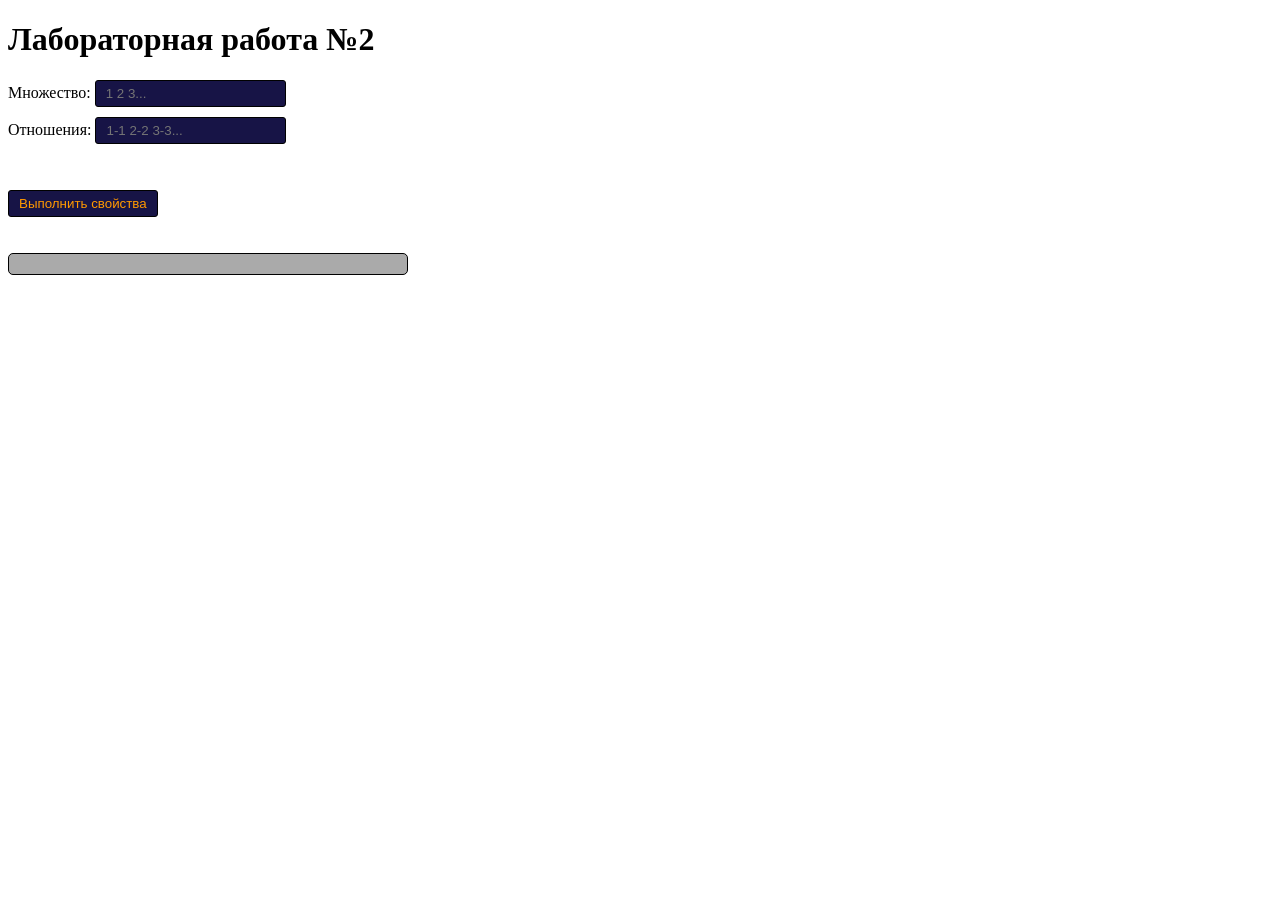
<file: labs/ml-2/index.html>
<!DOCTYPE html>
<html lang="en">

<head>
    <meta charset="UTF-8">
    <meta http-equiv="X-UA-Compatible" content="IE=edge">
    <meta name="viewport" content="width=device-width, initial-scale=1.0">
    <title>Laba-2</title>
    <link rel="stylesheet" href="css/style.css">
</head>

<body>
        <h1>Лабораторная работа №2</h1>
        <form class="form" action="" method="POST" onSubmit="javascript: return getData(this)">
            Множество:
            <input type="text" name="mas1" id="id_mas1" value="" placeholder="1 2 3..."> <br>
            Отношения:
            <input type="text" name="mas2" id="id_mas2" placeholder="1-1 2-2 3-3..."> <br>
            <br>
            <br>
            <input class="btn" onclick="main()" type="submit" value="Выполнить свойства">
        </form>
        <br><br>
        <div id="result">


        </div>
</body>
<script src="scripts/main.js"></script>

</html>
</file>
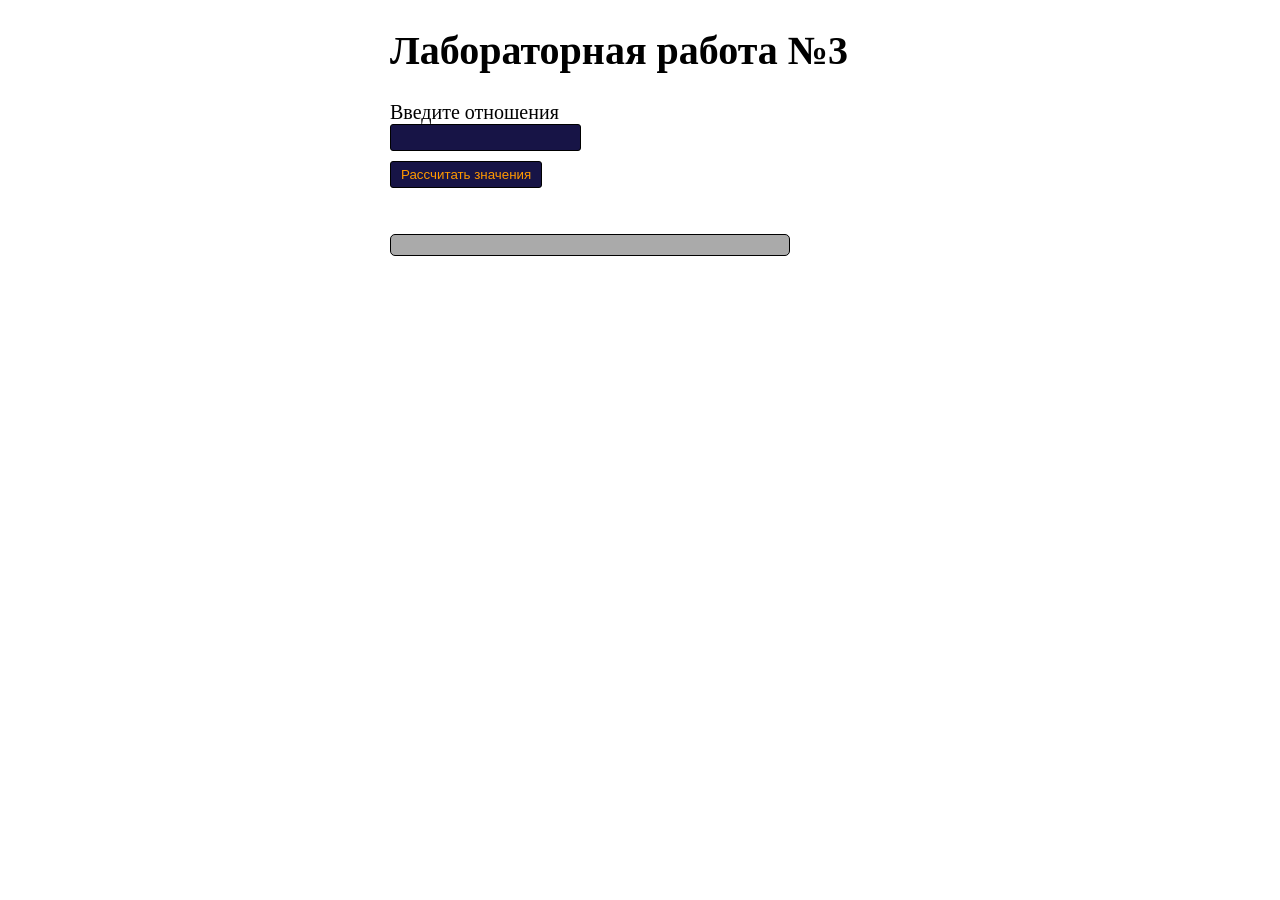
<file: labs/ml-3/index.html>
<!DOCTYPE html>
<html lang="en">

<head>
    <meta charset="UTF-8">
    <meta http-equiv="X-UA-Compatible" content="IE=edge">
    <meta name="viewport" content="width=device-width, initial-scale=1.0">
    <link rel="stylesheet" href="css/style.css">
    <title>Document</title>
</head>

<body>
    <div class="container">
        <h1>Лабораторная работа №3</h1>
        <form action="" method="POST">
            Введите отношения<br>
            <input type="text" name="mas" id="id_mas" value=""><br>
            <input type="button" onClick="main()" value="Рассчитать значения">
        </form>
        <br><br>
        <div id="result">
        </div>
    </div>
    <script src="scripts/main.js" type="text/javascript"></script>
</body>

</html>
</file>
<file: labs/ml-2/css/style.css>
* {
    box-sizing: border-box;
}

a {
    text-decoration: none;
}

.container {
    width: 500px;
    margin: 0 auto;
    font-size: 20px;
}

input {
    padding: 5px 10px;
    background-color: #171446;
    color: #FF9900;
    border: 1px solid black;
    border-radius: 3px;
    margin: 0 15px 10px 0;
}

input:last-child {
    margin: 0;
}

#result {
    width: 400px;
    padding: 10px;
    background-color: #aaaaaa;
    border: 1px solid black;
    border-radius: 5px;
}
</file>
<file: labs/ml-3/css/style.css>
* {
    box-sizing: border-box;
}


a {
    text-decoration: none;
}

.container {
    width: 500px;
    margin: 0 auto;
    font-size: 20px;
}

input {
    padding: 5px 10px;
    background-color: #171446;
    color: #FF9900;
    border: 1px solid black;
    border-radius: 3px;
    margin: 0 15px 10px 0;
}

input:last-child {
    margin: 0;
}

#result {
    width: 400px;
    padding: 10px;
    background-color: #aaaaaa;
    border: 1px solid black;
    border-radius: 5px;
}
</file>
